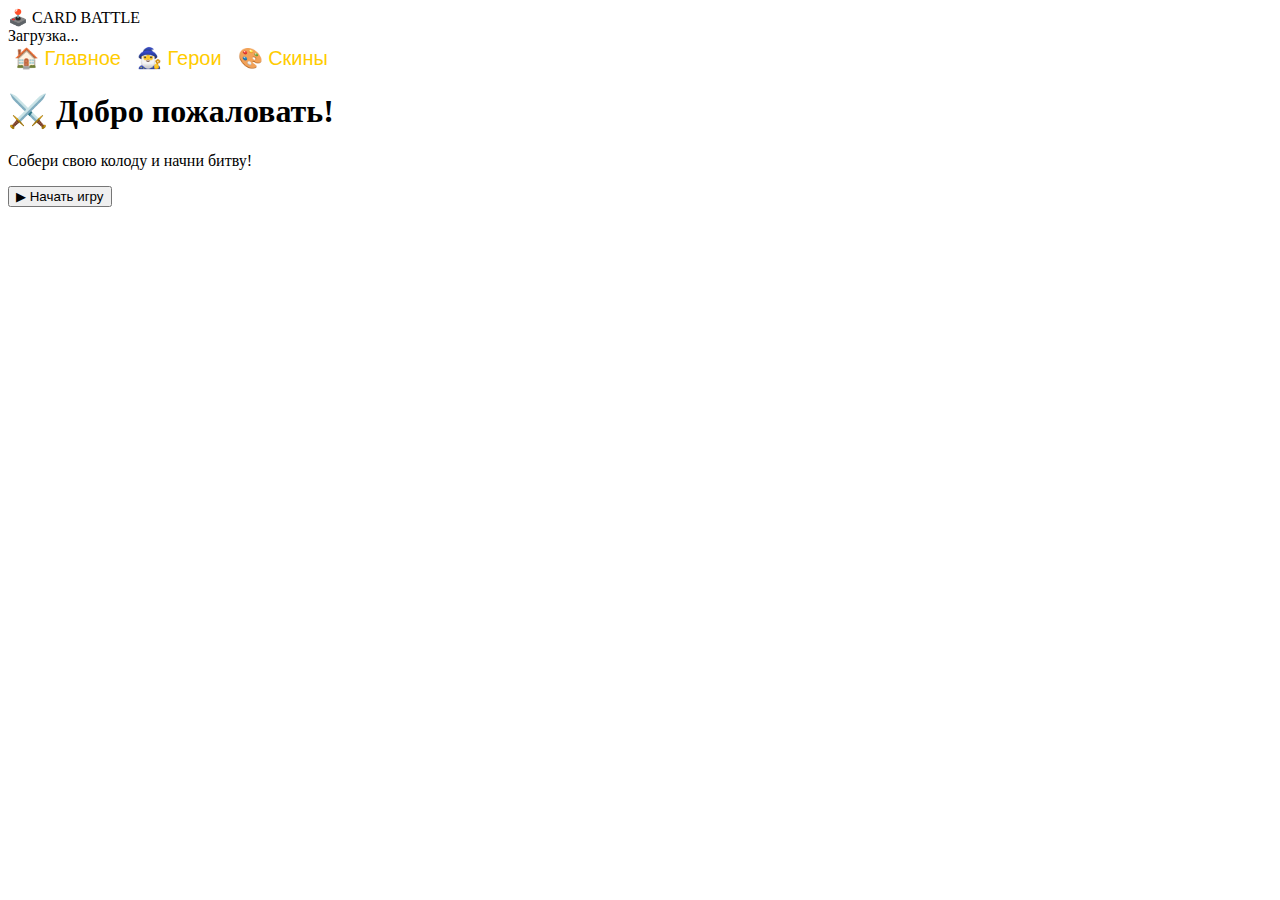
<file: webapp/index.html>
<!DOCTYPE html>
<html lang="ru">
<head>
    <meta charset="UTF-8">
    <meta name="viewport" content="width=device-width, initial-scale=1.0">
    <title>Card Battle</title>
    <link rel="stylesheet" href="style.css">
</head>
<body>
    <!-- Верхняя панель -->
    <header class="header">
        <div class="game-title">🕹️ CARD BATTLE</div>
        <div class="user-name" id="userName">Загрузка...</div>
    </header>

    <!-- Навигация -->
    <nav class="nav">
        <button class="nav-btn" data-page="main">🏠 Главное</button>
        <button class="nav-btn" data-page="heroes">🧙‍♂️ Герои</button>
        <button class="nav-btn" data-page="skins">🎨 Скины</button>
    </nav>

    <!-- Контейнер страниц -->
    <div class="container">
        <!-- 🏠 Главная страница -->
        <div class="window page active" id="page-main">
            <h1 class="title">⚔️ Добро пожаловать!</h1>
            <p class="subtitle">Собери свою колоду и начни битву!</p>
            <button id="startGame" class="btn">▶ Начать игру</button>
        </div>

        <!-- 🧙‍♂️ Мои герои -->
        <div class="window page" id="page-heroes">
            <h1 class="title">🧙‍♂️ Мои герои</h1>
            <div id="heroesList" class="skins-list"></div>
        </div>

        <!-- 🎨 Мои скины -->
        <div class="window page" id="page-skins">
            <h1 class="title">🎨 Мои скины</h1>
            <div id="skinsList" class="skins-list"></div>
        </div>
    </div>

    <script src="https://telegram.org/js/telegram-web-app.js"></script>
    <script src="script.js"></script>
</body>
</html>
</file>
<file: webapp/style.css>
.page {
    display: none;
}

.page.active {
    display: block;
}

/* Кнопки навигации */
.bottom-nav {
    display: flex;
    justify-content: space-around;
    align-items: center;
    background: rgba(30, 30, 30, 0.9);
    border-top: 4px solid #00ff9c;
    padding: 8px 0;
    position: fixed;
    bottom: 0;
    width: 100%;
    z-index: 10;
}

.nav-btn {
    background: none;
    border: none;
    color: #ffcc00;
    font-size: 20px;
    cursor: pointer;
    transition: 0.2s;
}

.nav-btn:hover {
    transform: scale(1.2);
}

.main-btn {
    background: #00ff9c;
    color: #1b1b1b;
    border-radius: 50%;
    font-size: 26px;
    width: 60px;
    height: 60px;
    box-shadow: 0 4px 0 #008f6a;
}

/* Список героев */
#heroesList {
    display: flex;
    flex-wrap: wrap;
    justify-content: center;
    gap: 10px;
    margin-top: 20px;
}

.hero-card {
    background: rgba(20, 20, 20, 0.8);
    border: 2px solid #00ff9c;
    border-radius: 8px;
    padding: 8px;
    width: 100px;
    text-align: center;
    color: #fff;
    box-shadow: 0 0 10px #00ff9c;
    image-rendering: pixelated;
}

.hero-card img {
    width: 64px;
    height: 64px;
    border: 2px solid #00ff9c;
    border-radius: 4px;
    margin-bottom: 6px;
}
</file>
